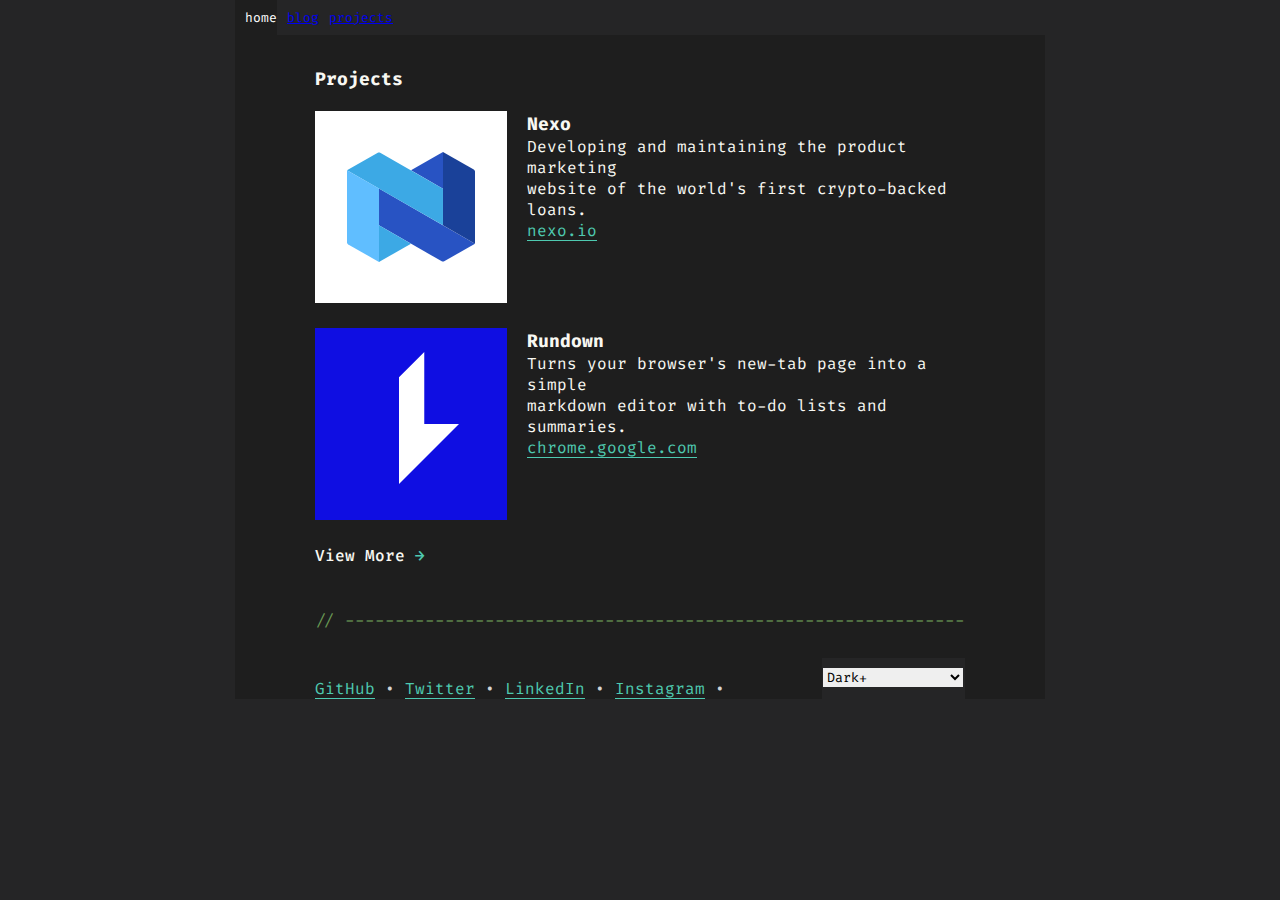
<file: index.html>
<!DOCTYPE html>
<html lang="en">
<head>
    <meta charset="UTF-8">
    <meta http-equiv="X-UA-Compatible" content="IE=edge">
    <meta name="viewport" content="width=device-width, initial-scale=1.0">
    <link rel="preconnect" href="https://fonts.googleapis.com" />
    <link rel="preconnect" href="https://fonts.gstatic.com" crossorigin />
    <link href="https://fonts.googleapis.com/css2?family=Fira+Code&display=swap" rel="stylesheet"/>
    <link rel="stylesheet" href="style.css">

    <title>dodo.dev</title>
</head>

<body>
    
    <div class="c-container">
        <nav class="nav">
            <ul class="flex">
                <li class="c-nav-item">
                    <div class="c-tab is-active">
                        <span class="c-tab_text">home</span>
                    </div>
                </li>
                <li class="c-nav-item">
                    <a class="c-tab" href="./blog.html">
                        <span class="c-tab_text">blog</span></a></li>
                <li class="c-nav-item">
                    <a class="c-tab" href="https://dodov.dev/projects">
                        <span class="c-tab_text">projects</span></a></li>
            </ul>
        </nav>
            
        <div class="c-editor">
            <div class="c-content">
                <main id="content">
                        <section>
        <h2 class="projects"> Projects </h2>

        <article>
            <div class="nexo">
                <a href="https://dodov.dev/projects/nexo">
                    <img class="nexo-img" src="/img/nexo-logo.svg" alt="Nexo crypto bank logo" height="192" width="192" sizes="(min-width: 600px) 98px, 42px">
                </a>
                
                <div class="nexo-p">
                    <h3 class="N-h3">
                        <a href="https://dodov.dev/projects/nexo">Nexo</a>
                    </h3>
                    <p>Developing and maintaining the product marketing <br>
                    website of the world's first crypto-backed loans.</p>
                    <p class="s-links">
                        <a href="https://nexo.io/"> nexo.io </a>
                    </p>
                </div>
            </div>
            <!-- <p>
                Developing and maintaining the product marketing 
                website of the world's first crypto-backed loans.
            </p> -->
        </article>

        <article>
            <div class="rundown">
                <a href="https://dodov.dev/projects/rundown">
                    <img src="/img/rundown-logo.svg" alt="Rundown productivity browser extension logo" height="192" width="192" sizes="(min-width: 600px) 98px, 42px">
                </a>

                <div class="rundown-p">
                    <h3 class="P-h3">
                        <a href=""> Rundown </a>
                    </h3>
                    <p>
                        Turns your browser's new-tab page into a 
                        simple <br> markdown editor with to-do lists and summaries.
                    </p>
                    <p class="s-links">
                        <a href="https://chrome.google.com/webstore/detail/rundown/opjjddkgmphhkjlgocopmeolmmibiphb" rel="noopener noreferrer" target="_blank"> chrome.google.com </a>
                    </p>
                </div>
            </div>
            <!-- <p>
                Turns your browser's new-tab page into a 
                simple markdown editor with to-do lists and summaries.
            </p> -->
        </article>

            <div class="c-link">
                <a href="https://dodov.dev/projects">
            View More <span>→</span>
        </a>
            </div>

        

</section>

        <hr class="c-separator">

        <footer class="footer">
            <ul class="s-links">
                <li><a href="https://github.com/hdodov" rel="noopener noreferrer" target="_blank">GitHub</a>
                    <span class="hidden md: inline;" aria-hidden="true">•</span>
                </li>
                <li><a href="https://twitter.com/yandodov" rel="noopener noreferrer" target="_blank">Twitter</a>
                    <span>•</span>
                </li>
                <li><a href="https://www.linkedin.com/in/yandodov/" rel="noopener noreferrer" target="_blank">LinkedIn</a>
                    <span>•</span>
                </li>
                <li><a href="https://www.instagram.com/yandodov/" rel="noopener noreferrer" target="_blank">Instagram</a>
                    <span>•</span>
                </li>
            </ul>

            <div class="select">
                    <select name="theme-select" id="theme-select">
                        <option value="dark-plus">Dark+</option>
                        <option value="light-plus">Light+</option>
                        <option value="monokai">Monokai</option>
                        <option value="github-dark">Github Dark</option>
                        <option value="github-light">Github Light</option>
                        <option value="solarized-light">Solarized Light</option>
                </select>
            </div>
        </footer>

                </main>
        
            </div>
        </div>
    </div>
</body>
</html>
</file>
<file: style.css>
@import url('https://fonts.googleapis.com/css2?family=Fira+Code&family=Roboto&display=swap');

*{
    margin: 0;
    padding: 0;
    box-sizing: border-box;
    font-family: 'Fira Code', monospace;
}

*, ::before, ::after{
    box-sizing: border-box;
    border-width: 0;
    border-style: solid;
    border-color: currentColor;
}

body{
    overflow-x: hidden;
    font-family: 'Fira Code', monospace;
    background: #252526;
    color: #d4d4d4;
}

.c-container{
    display: flex;
    flex-flow: column nowrap;
    width: 100%;
    max-width: 81ch;
    margin: 0 auto;
    overflow: hidden;
}

.nav{
    overflow: auto;
}

.flex{
    display: flex;

}

ul{
    list-style: none;
    margin: 0;
    padding: 0;
}

.c-nav-item{
    flex: 0 0 auto;
}

.c-tab.is-active{
    background-color: #1e1e1e;
    color: #ffffff;
}

.c-tab_text{
    font-size: .8125em;
}

.c-tab {
    display: flex;
    user-select: none;
    align-items: center;
    justify-content: space-between;
    white-space: nowrap;
    font-family: system-ui, -apple-system, BlinkMacSystemFont, 'Segoe UI', Roboto, Oxygen, Ubuntu, Cantarell, 'Open Sans', 'Helvetica Neue', sans-serif;
    height: 2.1875em;
    padding-left: 0.625em;
    outline-offset: -1px;
}

.c-editor{
    background-color: #1e1e1e;
    flex-grow: 1;
    padding-left: 8ch;
    padding-right: 8ch;
}

.c-content{
    position: relative;
    margin-top: 2rem;
}

.projects{
    font-size: 1.125rem;
    font-weight: 700;
    margin-bottom: 20px;
    color: #f8f8f2;
}

.nexo{
    display: flex;
    margin-top: 10px;
    margin-bottom: 20px;
    color: #f8f8f2;
    flex-shrink: 0;
}

.nexo-p {
    margin-left: 2ch;
}

.N-h3 a{
    font-size: 1.125rem;
    font-weight: 700;
    color: #f8f8f2;
    text-decoration: none;
}

.rundown{
    display: flex;
    color: #f8f8f2;
    margin-top: 10px;
    margin-bottom: 20px;
}

.rundown-p{
    margin-left: 2ch;
}

.P-h3 a{
    font-size: 1.125rem;
    font-weight: 700;
    color: #f8f8f2;
    text-decoration: none;
}

.s-links a{
    color: #4ec9b0;
    text-decoration: underline;
    text-underline-position: under;
}

.c-link a{
    display: inline-block;
    font-weight: 500;
    margin-bottom: 20px;
    color: #f8f8f2;
    text-decoration: none;
}

.c-link span{
    font-style: normal;
    color: #4ec9b0;
}

.c-separator{
    margin: 1.5rem 0;
    display: flex;
    height: 1.5rem;
    overflow: hidden;
    color: #6a9955;
    position: relative;
    z-index: 20;
}

hr::before{
    content: "//";
    margin-right: 1ch;
}

hr::after{
    content: "-----------------------------------------------------------------------------------------";
    overflow-wrap: anywhere;
    font-variant-ligatures: none;
}

.footer{
    display: flex;
    justify-content: space-between;
}

.footer ul{
    list-style: none;
    margin: 0;
    padding: 0;
}

.footer li {
    margin-top: 20px;
    display: inline-block;
}

.modes{
    margin-top: 20px;
}

.select{
    padding: 0.5em 0.1em;
    font-size: 1rem;
    background-color: #252526;
    color: #d4d4d4;
    font-family: inherit;
    outline: none;
    border: none;
}
</file>
